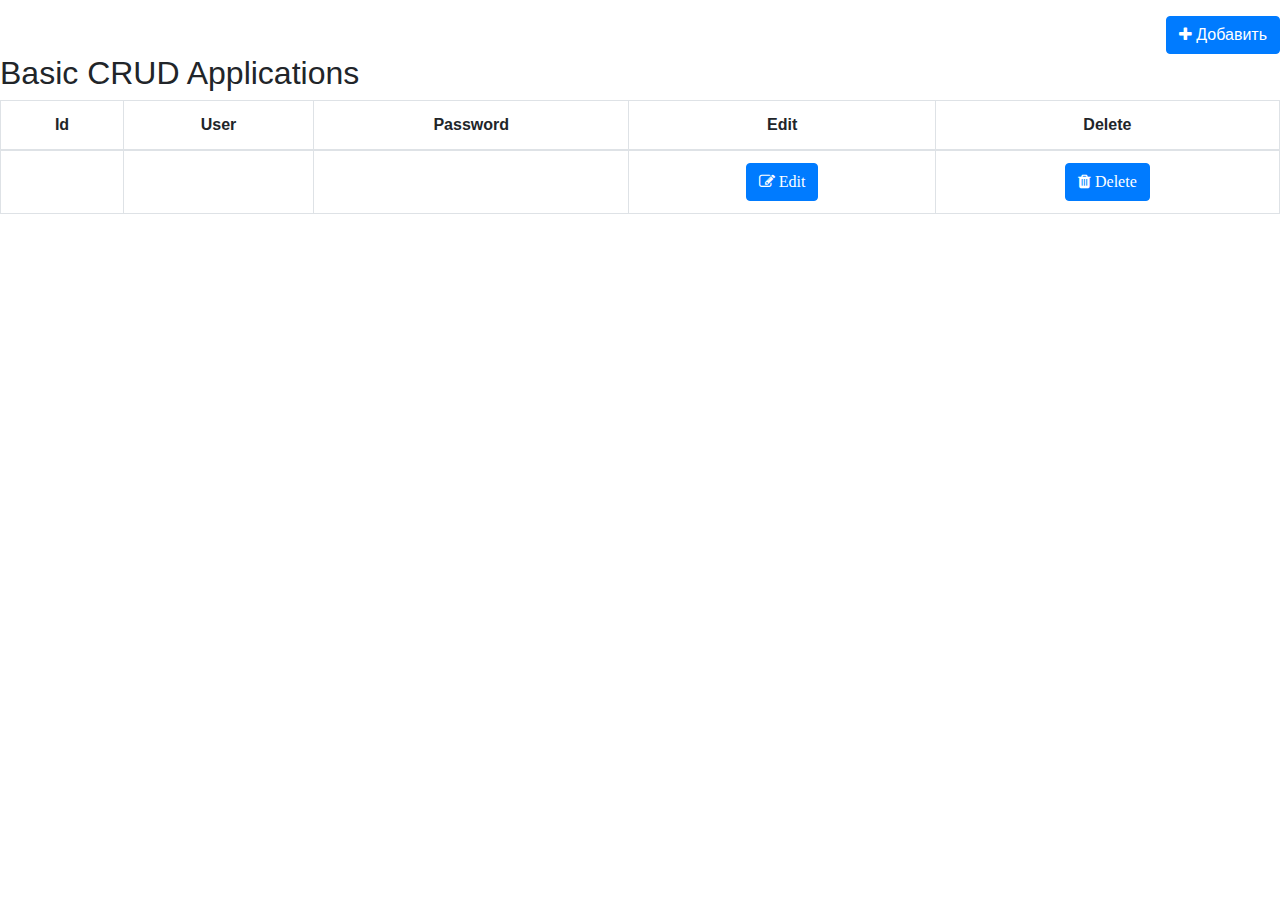
<file: src/main/resources/templates/index.html>
<!DOCTYPE html>
<html lang="en" xmlns:th="http://www.w3.org/1999/xhtml">
<head>
  <meta charset="UTF-8">
  <title>Basic CRUD Applications</title>
  <link rel="stylesheet" href="https://stackpath.bootstrapcdn.com/bootstrap/4.3.1/css/bootstrap.min.css">
  <link th:href="@{/css/main.css}" rel="stylesheet">
  <link rel="stylesheet" href="https://cdnjs.cloudflare.com/ajax/libs/font-awesome/4.7.0/css/font-awesome.min.css">
</head>

<body>
<div class="mt-3 mx-auto" >
  <div class="position-relative vertical-center">
    <div class="">
      <div class="myHeader">

        <div class="d-flex justify-content-end mt-0">
          <form action="#" th:action="@{/addUsers}" th:method="get">
            <button type="submit" class="btn btn-primary" id="buttonId"><i class="fa fa-plus"></i>   Добавить</button>
          </form>
        </div>
        <h2>Basic CRUD Applications</h2>
      </div>

      <table class="table table-bordered table-hover">
        <thead>
        <tr class="col text-center">
          <th>Id</th>
          <th>User</th>
          <th>Password</th>
          <th>Edit</th>
          <th>Delete</th>
        </tr>
        </thead>

        <tbody class="text-center" >
        <div th:each="users : ${userList}">
          <tr>
            <td th:text="${users.id}"></td>
            <td th:text="${users.user}"></td>
            <td th:text="${users.pass}"></td>
            <form action="#" th:action="@{'/edit/{id}' (id=${users.id})}" th:method="get">
              <td><button type="submit" class="btn btn-primary" id="buttonEdit"><i class="fa fa-edit"> Edit</i></button></td>
            </form>

            <form action="#" th:action="@{'/delete/{id}' (id=${users.id})}" th:method="delete">
              <td><button type="submit" class="btn btn-primary" id="buttonDel"><i class="fa fa-trash"> Delete</i></button></td>
            </form>

          </tr>
        </div>
        </tbody>
      </table>

    </div>
  </div>
</div>

</body>
</html>
</file>
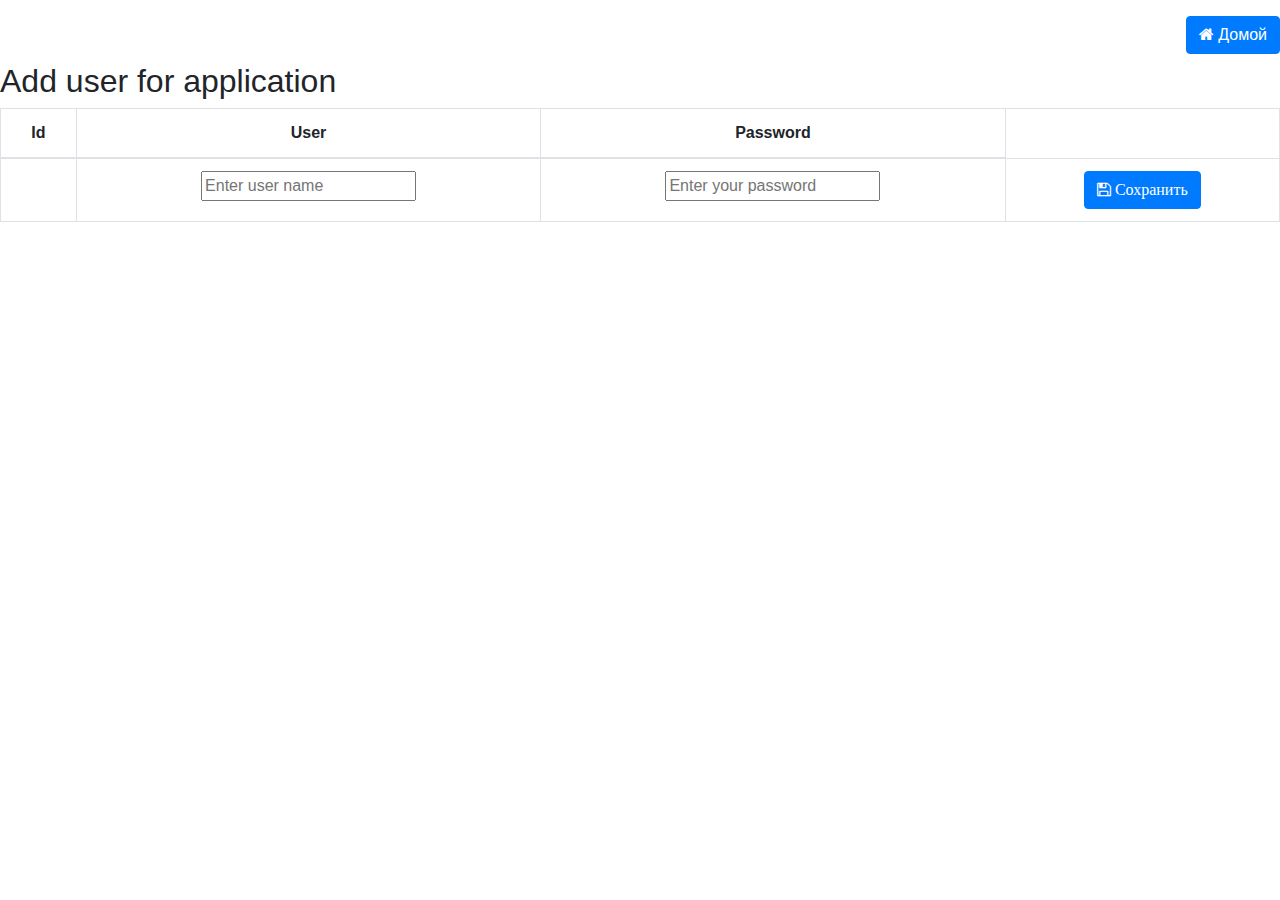
<file: src/main/resources/templates/addUser.html>
<!DOCTYPE html>
<html lang="en" xmlns:th="http://www.w3.org/1999/xhtml">
<head>
    <meta charset="UTF-8">
    <title>Basic CRUD Applications</title>
    <link rel="stylesheet" href="https://stackpath.bootstrapcdn.com/bootstrap/4.3.1/css/bootstrap.min.css">
    <link th:href="@{/css/main.css}" rel="stylesheet">
    <link rel="stylesheet" href="https://cdnjs.cloudflare.com/ajax/libs/font-awesome/4.7.0/css/font-awesome.min.css">
</head>

<body>
<div class="mt-3 mx-auto" >
    <div class="position-relative vertical-center">
        <div class="">

            <div class="myHeader">
                <div class="d-flex justify-content-end mt-0 ">
                    <form action="#" th:action="@{/}" th:method="get">
                        <button type="submit" class="btn btn-primary" id="buttonId"><i class="fa fa-home"></i>   Домой</button>
                    </form>
                </div>
                <h2 class="mt-2">Add user for application</h2>
            </div>

            <table class="table table-bordered table-hover">
                <thead>
                <tr class="col text-center">
                    <th>Id</th>
                    <th>User</th>
                    <th>Password</th>
                </tr>
                </thead>

                <tbody class="text-center" >
                <div>
                    <tr>
                        <form action="#" th:action="@{/addUser}"
                              th:object="${userModel}"
                              method="post">
                            <td></td>
                            <td> <input type="text" name="user" th:field="*{user}" placeholder="Enter user name" value=""> </td>
                            <td> <input type="text" name="pass" th:field="*{pass}" placeholder="Enter your password" value=""> </td>
                            <td><button type="submit" class="btn btn-primary" id="buttonEdit"><i class="fa fa-save"> Сохранить</i></button></td>
                        </form>
                    </tr>
                </div>
                </tbody>
            </table>

        </div>
    </div>
</div>

</body>
</html>
</file>
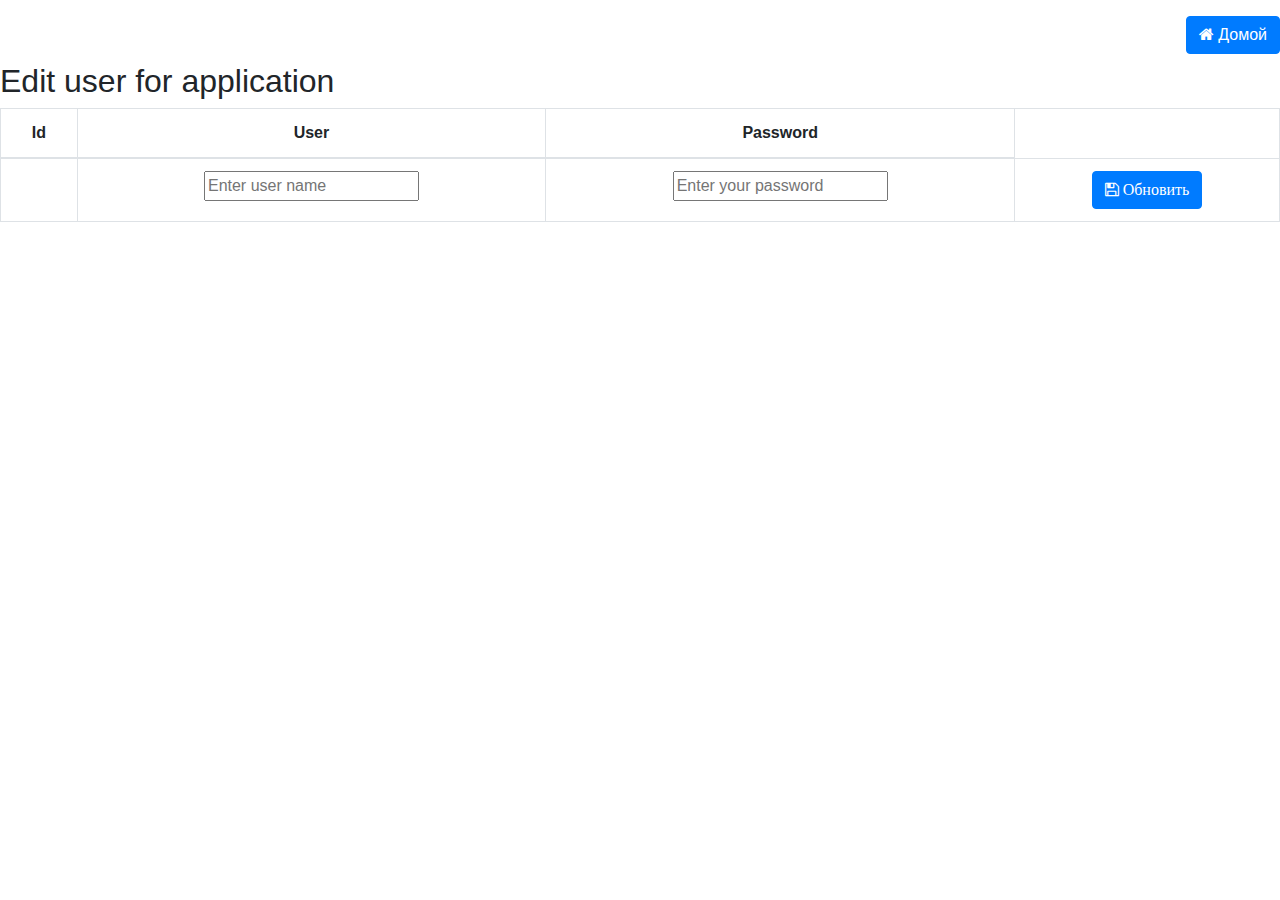
<file: src/main/resources/templates/update.html>
<!DOCTYPE html>
<html lang="en" xmlns:th="http://www.w3.org/1999/xhtml">
<head>
    <meta charset="UTF-8">
    <title>Basic CRUD Applications</title>
    <link rel="stylesheet" href="https://stackpath.bootstrapcdn.com/bootstrap/4.3.1/css/bootstrap.min.css">
    <link th:href="@{/css/main.css}" rel="stylesheet">
    <link rel="stylesheet" href="https://cdnjs.cloudflare.com/ajax/libs/font-awesome/4.7.0/css/font-awesome.min.css">
</head>

<body>
<div class="mt-3 mx-auto" >
    <div class="position-relative vertical-center">
        <div class="">

            <div class="myHeader">
                <div class="d-flex justify-content-end mt-0 ">
                    <form action="#" th:action="@{/}" th:method="get">
                        <button type="submit" class="btn btn-primary" id="buttonId"><i class="fa fa-home"></i>   Домой</button>
                    </form>
                </div>
                <h2 class="mt-2">Edit user for application</h2>
            </div>

            <table class="table table-bordered table-hover">
                <thead>
                <tr class="col text-center">
                    <th>Id</th>
                    <th>User</th>
                    <th>Password</th>
                </tr>
                </thead>

                <tbody class="text-center" >
                <div>
                    <tr>
                        <form action="#"
                              th:action="@{/update/{id}(id=${userList.id})}"
                              th:object="${userList}"
                              method="post">
                            <td></td>
                            <td> <input type="text" name="user" th:field="*{user}" placeholder="Enter user name" value=""> </td>
                            <td> <input type="text" name="pass" th:field="*{pass}" placeholder="Enter your password" value=""> </td>
                            <td><button type="submit" class="btn btn-primary" id="buttonEdit"><i class="fa fa-save"> Обновить</i></button></td>
                        </form>
                    </tr>
                </div>
                </tbody>
            </table>

        </div>
    </div>
</div>

</body>
</html>
</file>
